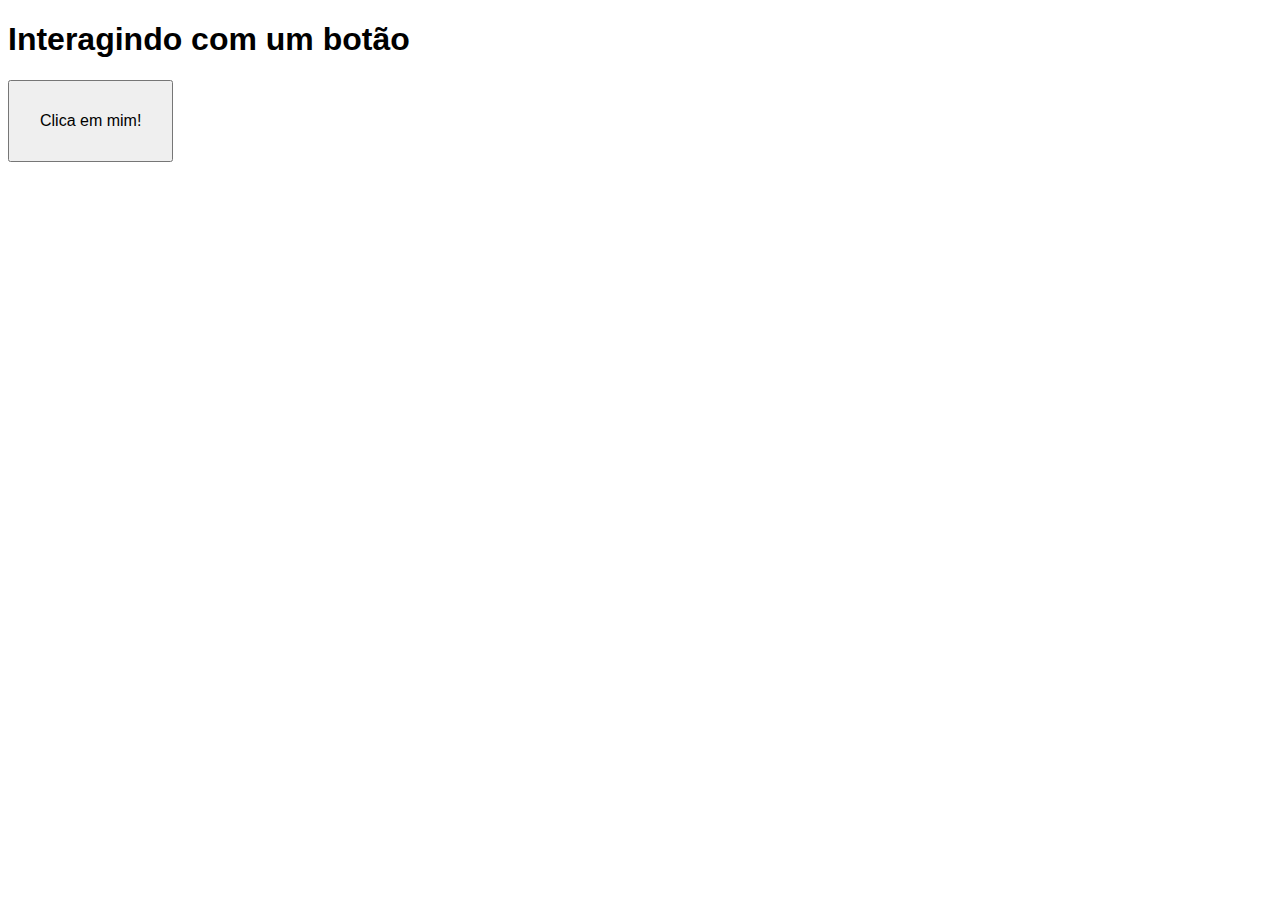
<file: JAVA/JS 1/index.html>
<!DOCTYPE html>
<html lang="pt-br">
<head>
    <meta charset="UTF-8">
    <meta http-equiv="X-UA-Compatible" content="IE=edge">
    <meta name="viewport" content="width=device-width, initial-scale=1.0">
    <title>Interação JS</title>
    <style>
        body { font: 12pt Arial; }
        button { font-size: 12pt; padding: 30px; }
    </style>
</head>
<body>
    <h1>Interagindo com um botão</h1>
    <button onclick="clicou()">Clica em mim!</button>
    <script>
        function clicou() {
            window.alert('Você clicou no botão!')
        }
    </script>
   
</body>
</html>
</file>
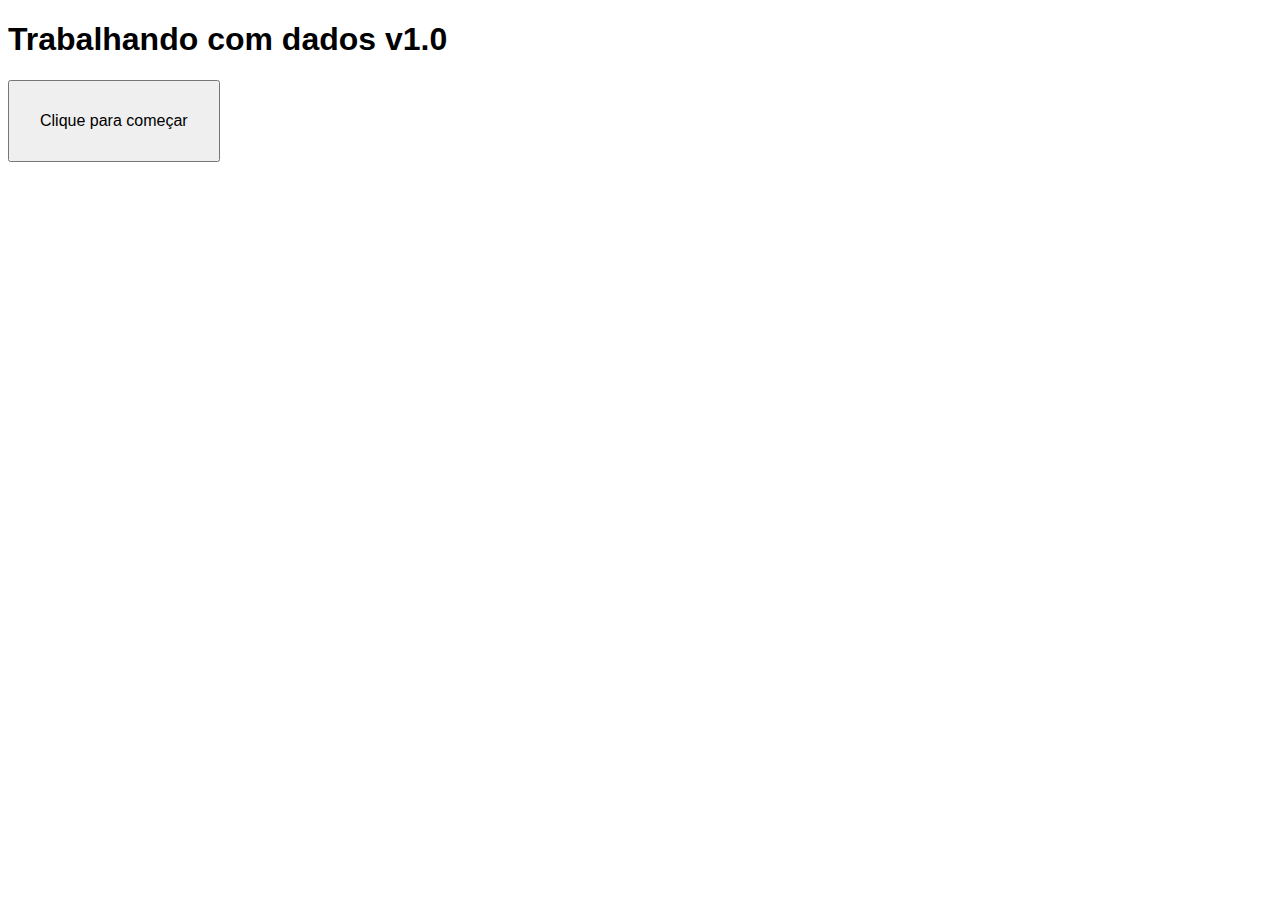
<file: JAVA/JS 2/index.html>
<!DOCTYPE html>
<html lang="pt-br">
<head>
    <meta charset="UTF-8">
    <meta name="viewport" content="width=device-width, initial-scale=1.0">
    <title>Dados com JS</title>
    <style>
        body { font: 12pt Arial; }
        button { font-size: 12pt; padding: 30px; }
    </style>
</head>
<body>
    <h1>Trabalhando com dados v1.0</h1>
    <button onclick="inicio()">Clique para começar</button>
    <script>
        function inicio() {
            let nome = window.prompt('Qual é o seu nome? ')
            window.alert(`Olá, ${nome}! É um prazer te conhecer!`)
        }
    </script>
</body>
</html>
</file>
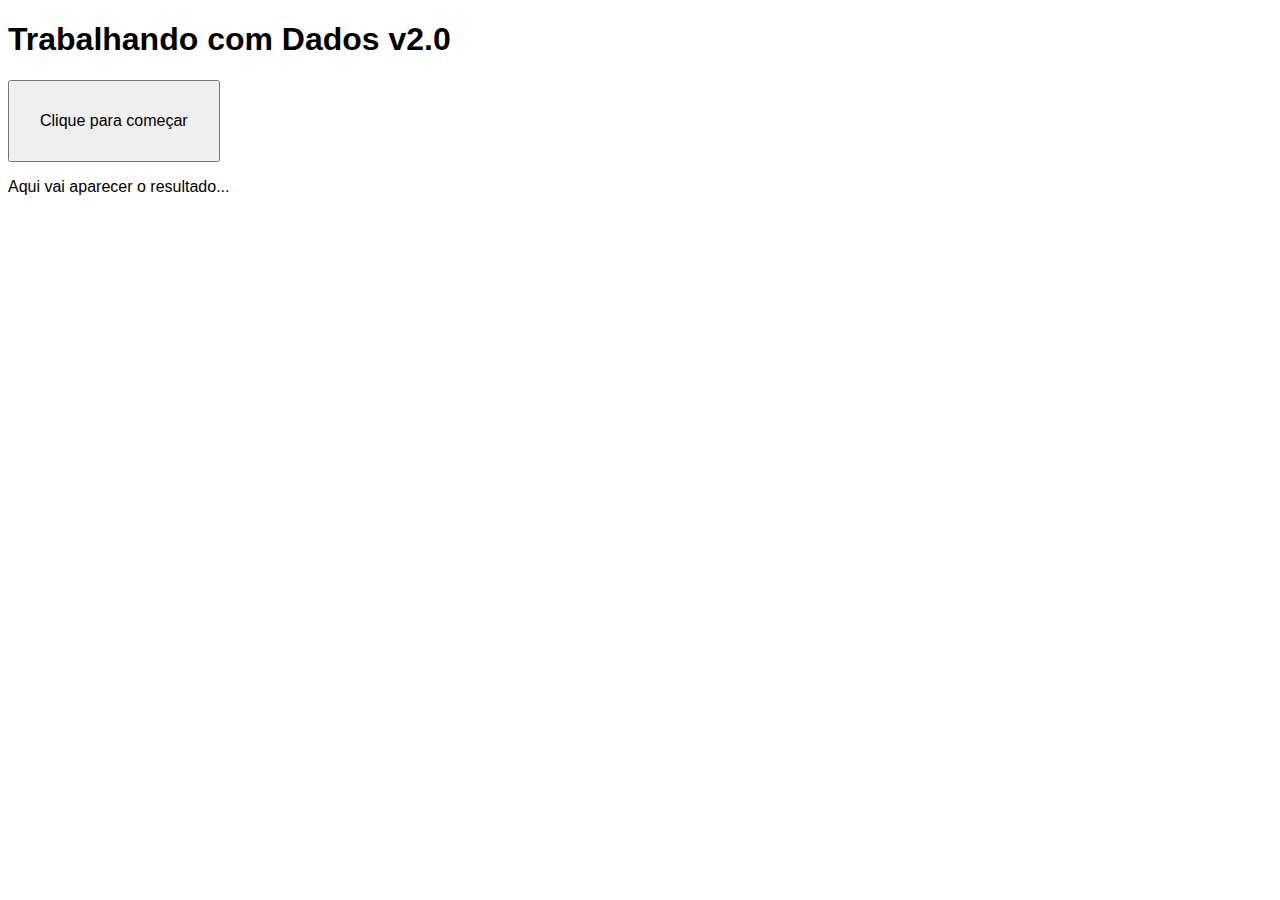
<file: JAVA/JS 3/index.html>
<!DOCTYPE html>
<html lang="pt-br">
<head>
    <meta charset="UTF-8">
    <meta name="viewport" content="width=device-width, initial-scale=1.0">
    <title>Dados com JS</title>
    <style>
        body { font: 12pt Arial; }
        button { font-size: 12pt; padding: 30px; }
       
    </style>
</head>
<body>
    <h1>Trabalhando com Dados v2.0</h1>
    <button onclick="inicio()">Clique para começar</button>
    <section id="resultado">
        <p>Aqui vai aparecer o resultado... </p>
    </section>
    <script>
        function inicio() {
            let nome = window.prompt('Qual é o seu nome?')
            let res = window.document.getElementById('resultado')
            // Também funciona com o comando abaixo
            // let res = window.document.querySelector('section#resultado')
            res.innerHTML = `<p>Olá, <strong>${nome}</strong>! É um grande prazer te conhecer! &#x1F596;`
        }
    </script><br><br><br>
    </body>
    </html>
</file>
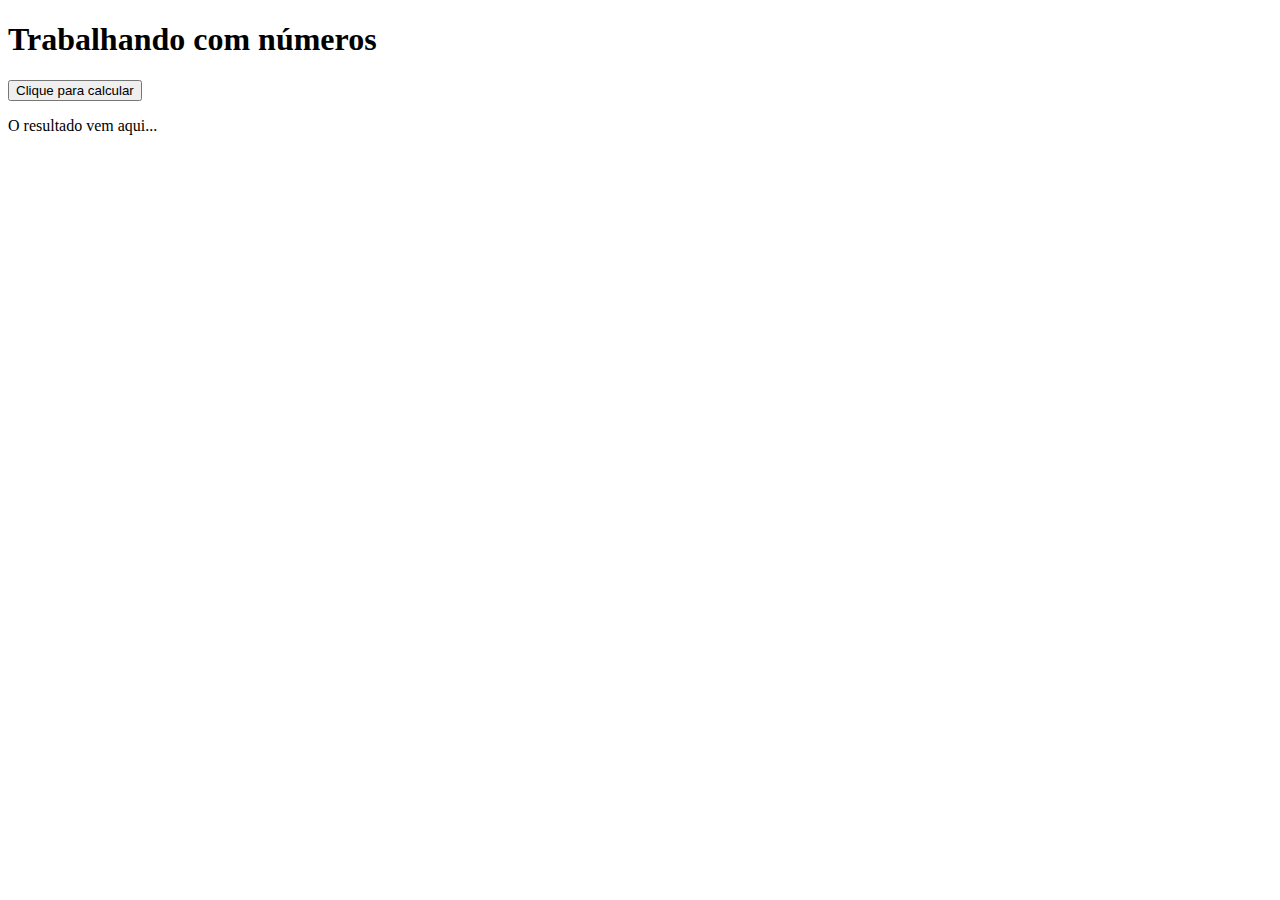
<file: JAVA/JS 4/index.html>
<!DOCTYPE html>
<html lang="en">
<head>
    <meta charset="UTF-8">
    <meta http-equiv="X-UA-Compatible" content="IE=edge">
    <meta name="viewport" content="width=device-width, initial-scale=1.0">
    <title>Document</title>
</head>
<body>
    <h1>Trabalhando com números</h1>
    <button onclick="calcular()">Clique para calcular</button>
    <section id="res">
        <p>O resultado vem aqui...</p>
    </section>

    <script>
        // O que fica aqui fora vai executar automaticamente, SEMPRE que o site for carregado
        window.alert('Seja bem-vindo(a) ao meu site!')
        // Já a função calcular() só vai executar quando o usuário pressionar o botão
        function calcular() {
            let n1 = Number(window.prompt('Digite um número: '))
            let res = document.querySelector('section#res')

            res.innerHTML = `<p>O dobro de ${n1} é ${n1*2} e a metade é ${n1/2}!</p>`
        }
    </script><br><br><br>
</body>
</html>
</file>
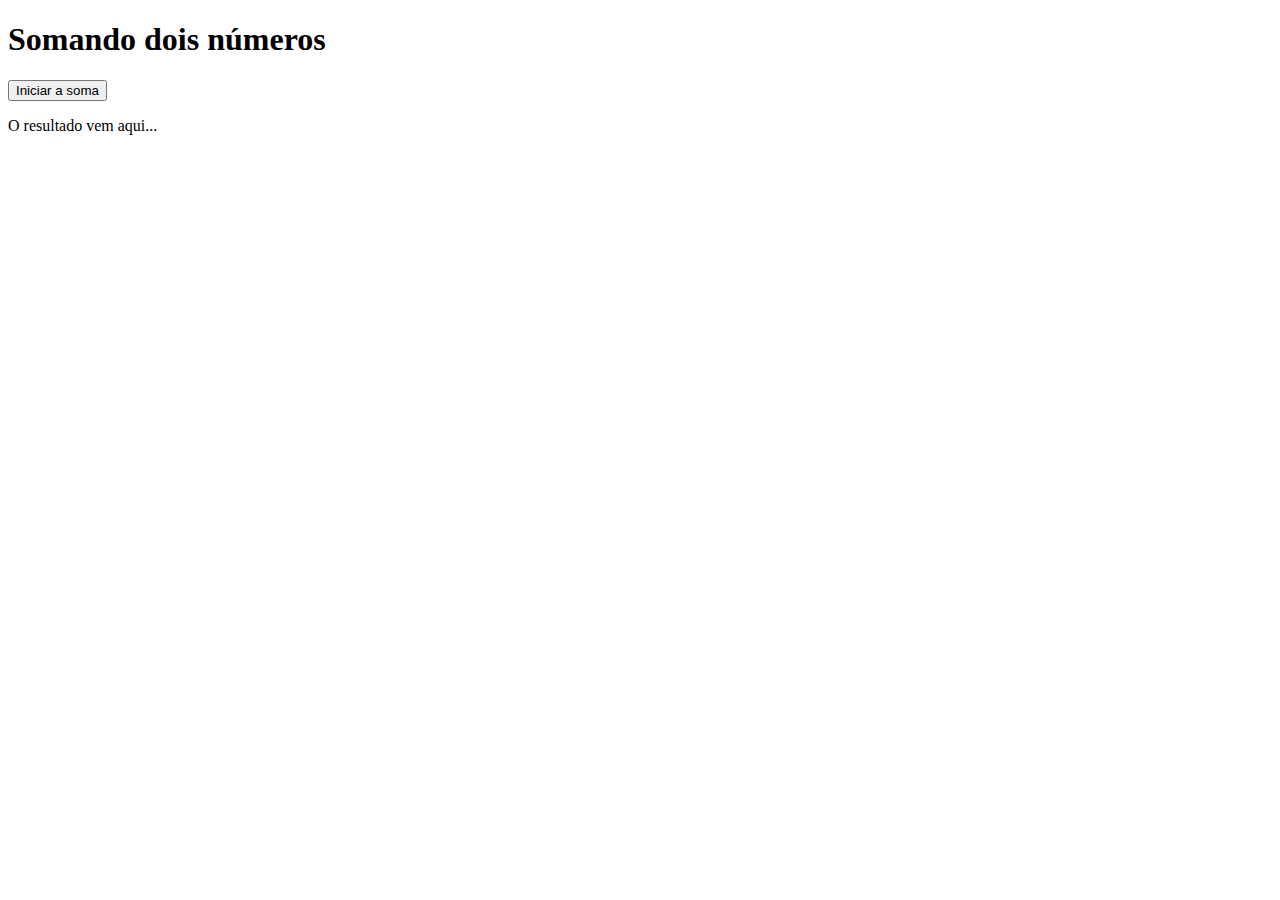
<file: JAVA/JS 5/index.html>
<!DOCTYPE html>
<html lang="en">
<head>
    <meta charset="UTF-8">
    <meta http-equiv="X-UA-Compatible" content="IE=edge">
    <meta name="viewport" content="width=device-width, initial-scale=1.0">
    <title>Document</title>
</head>
<body>
    <h1>Somando dois números</h1>
    <button onclick="somar()">Iniciar a soma</button>
    <section id="res">
        <p>O resultado vem aqui...</p>
    </section>

    <script>
   
        function somar() {
            let n1 = Number(window.prompt('Digite um número: '))
            let n2 = Number(window.prompt('Digite outro número:'))
            soma = n1 + n2

            let res = document.querySelector('section#res')
            res.innerHTML = `<p>A soma entre <mark>${n1}</mark> e <mark>${n2}</mark> é igual a <strong>${soma}</strong>!</p>`
        }
    </script>
   
</body>
</html>
</file>
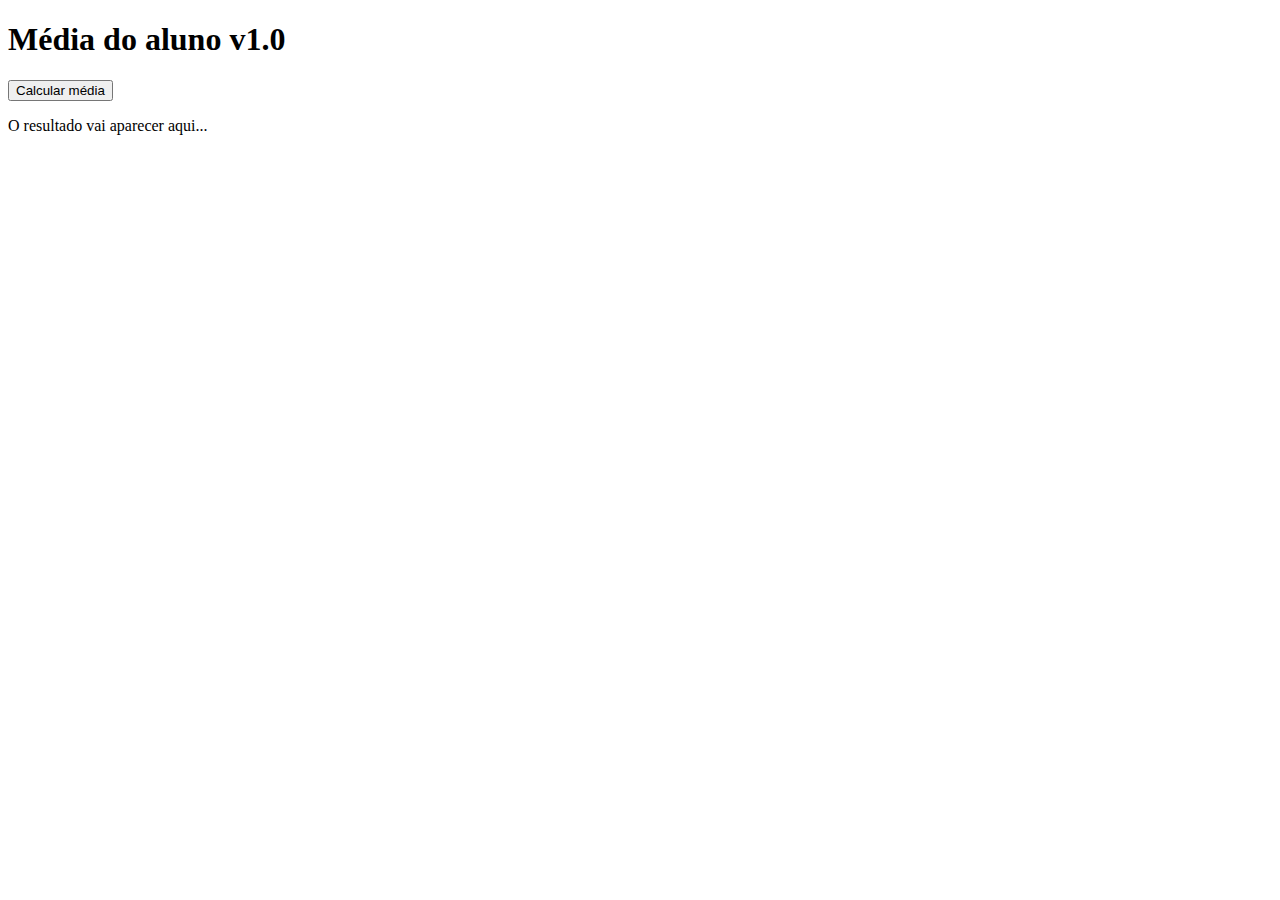
<file: JAVA/JS 6/index.html>
<!DOCTYPE html>
<html lang="en">
<head>
    <meta charset="UTF-8">
    <meta http-equiv="X-UA-Compatible" content="IE=edge">
    <meta name="viewport" content="width=device-width, initial-scale=1.0">
    <title>Document</title>
</head>
<body>
    <h1>Média do aluno v1.0</h1>
    <button onclick="media()">Calcular média</button>
    <section id="situacao">
        <p>O resultado vai aparecer aqui...</p>
    </section>

    <script>
   
        function media() {
            let nom = window.prompt('Qual é o nome do aluno?') // Já que o nome não é um número e sim letras, não é preciso colocar Number() para fazer a covnersão
            let n1 = Number(window.prompt(`Qual foi a primeira nota de ${nom}?`))
            let n2 = Number(window.prompt(`Além de ${n1}, qual foi a outra nota de ${nom}?`))
            med = (n1 + n2)/2 // Se você não colocar os parênteses para forçar a precedência, seu cálculo vai dar um resultado errado, já que a divisão será feita antes.

            let res = document.getElementById('situacao')
            res.innerHTML = `<p>Calculando a média final de <mark>${nom}</mark>.</p>`
            res.innerHTML += `<p>As notas obtidas foram <mark>${n1} e ${n2}</mark>.</p>` // O += é necessário, pois indica um pedido de "mantenha a frase anterior, adicionando essa outra frase". Se não fosse ele, a linha anterior seria apagada.
            res.innerHTML += `<p>A média final será <mark>${med}</mark>.</p>`
        }
    </script>

   
</body>
</html>
</file>
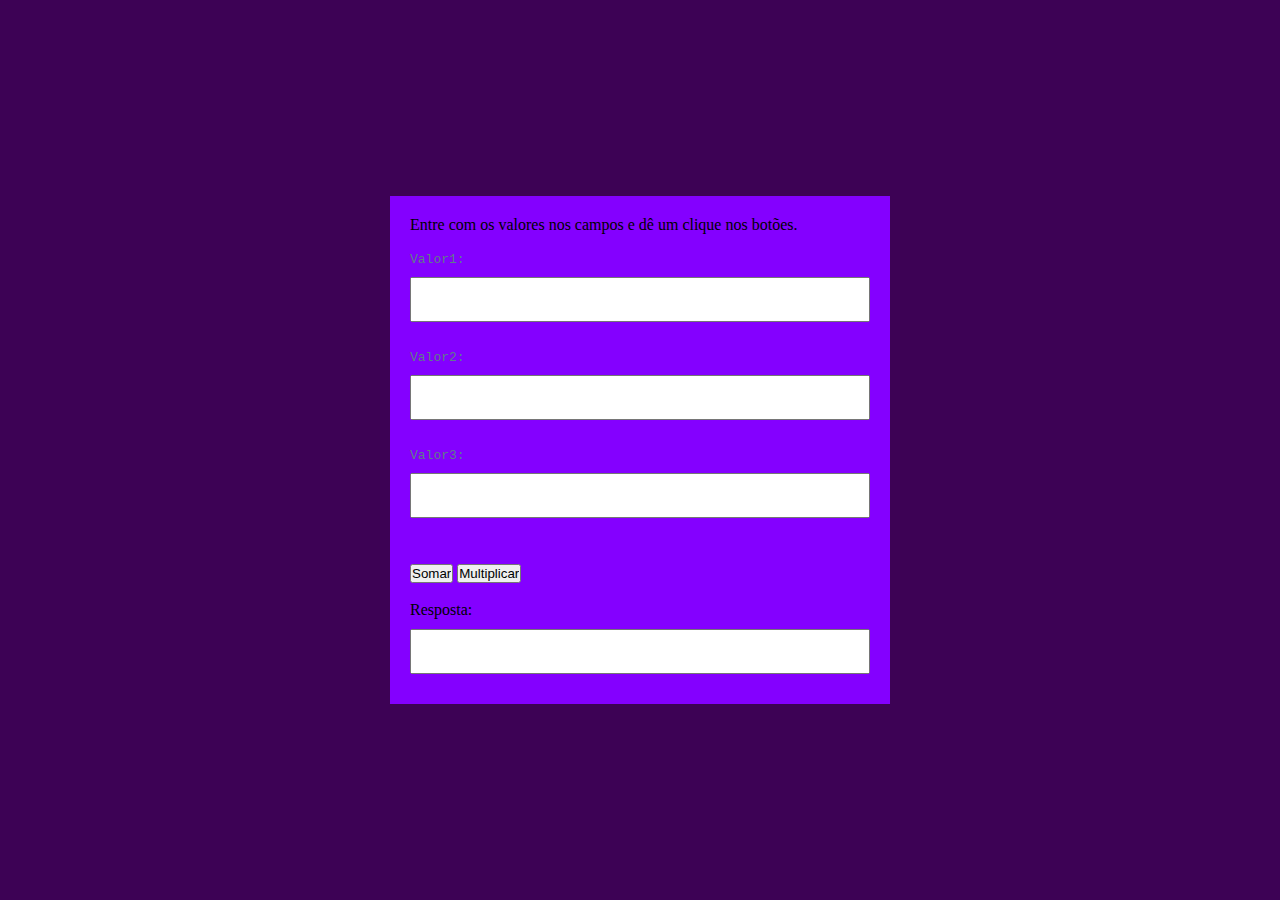
<file: JAVA/JS 7/index.html>
<!DOCTYPE html>
<html lang="en">
<head>
    <meta charset="UTF-8">
    <meta http-equiv="X-UA-Compatible" content="IE=edge">
    <meta name="viewport" content="width=device-width, initial-scale=1.0">
    <title> Exercício 12: cria 2 funções em JS que permitem somar ou multiplicar
        valores informados em 3 caixas de texto.</title>
        <link rel="stylesheet" href="style.css">
        <script>
        function soma()
        {
        x=eval(document.prova.c1.value)+eval(document.prova.c2.value)+eval(document.
        prova.c3.value);
        document.prova.c4.value=x;
        }
        function multiplica()
        {
        y=eval(document.prova.c1.value)*eval(document.prova.c2.value)*eval(document.
        prova.c3.value);
        document.prova.c4.value=y;
        }
        </script>
</head>
<body>
        <form name="prova">
            Entre com os valores nos campos e dê um clique nos botões. <br><br>
            <p>Valor1: <input type="text" name="c1" value="" size=5 maxlength=5></p><br>
           <p>Valor2: <input type="text" name="c2" value="" size=5 maxlength=5></p><br>
            <p>Valor3: <input type="text" name="c3" value="" size=5 maxlength=5></p><br>
            <br>
            <input type="button" value="Somar" onclick="soma()">
            <input type="button" value="Multiplicar" onclick="multiplica()">
            <br><br>
            Resposta: <input type="text" name="c4" value="" size=10 maxlength=0>
        </form>
        <!--
        O eval () é uma função que avalia ou executa um argumento. Se o argumento for uma
        expressão, eval () avalia a expressão. Se o argumento for uma ou mais declarações
        JavaScript, eval () executa as instruções.
        -->
   
</body>
</html>
</file>
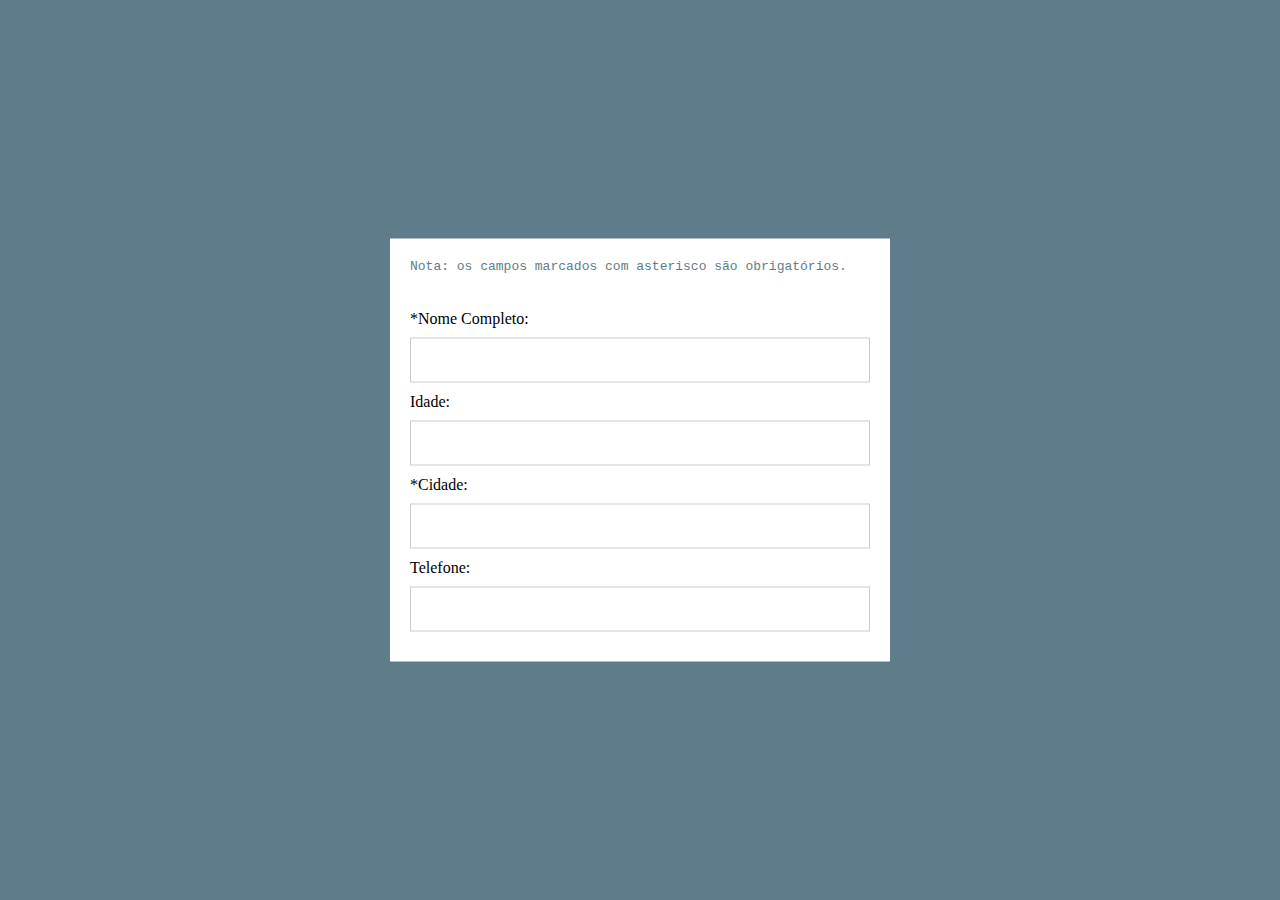
<file: JAVA/JS 8/index.html>
<!DOCTYPE html>
<html lang="en">
<head>
    <meta charset="UTF-8">
    <meta http-equiv="X-UA-Compatible" content="IE=edge">
    <meta name="viewport" content="width=device-width, initial-scale=1.0">
    <title> Exercício 13: apresenta campos para preenchimento, sendo que alguns
        são obrigatórios.</title>
        <link rel="stylesheet" href="style.css">
        <script>
            function campo_obrigatorio(x)
            {
            if(x.value=="")
            {
            alert("O campo " + x.name + " não pode ficar em branco.")
            }
            }
        </script>
</head>
<body>
       
        <form>
            <p>Nota: os campos marcados com asterisco são obrigatórios.</p> <br><br>
            *Nome Completo: <input type="text" name="nome" value="" size=30 maxlength=30
            onblur="campo_obrigatorio(this)"><br>
            Idade: <input type="text" name="idade" value="" size=5 maxlength=5><br>
            *Cidade: <input type="text" name="cidade" value="" size=20 maxlength=20
            onblur="campo_obrigatorio(this)"><br>
            Telefone: <input type="text" name="telefone" value="" size=15
            maxlength=15<br>
        </form>
   
</body>
</html>
</file>
<file: JAVA/JS 7/style.css>
*{
        margin: 0; padding: 0; box-sizing: border-box;
    }
    body{
        background-color: #3d0255;
    }
    form{
        background-color: rgb(132, 0, 255);
        max-width: 500px;
        width: 70%;
        padding: 20px;
        position: absolute;
        left: 50%;
        top: 50%;
        transform: translate(-50%, -50%);
    }
    form p{
        text-align: left;
        color: #5F7C8A;
        font-family: 'Courier New', Courier, monospace;
        font-size: small;
    }
    form input[type=text],
    form input[type=password]{
      width: 100%;
      height: 45px;
      border: 1px solidrgb(0, 0, 0);
      padding-left: 10px;
      margin: 10px 0;
     
    }
    
    form input[type=submit]:hover{
        background-color: #000000;
    }
    form input[type=text]:focus{
        outline: 0;
    }
    form input[type=password]:focus{
        outline: 0;
    }
</file>
<file: JAVA/JS 8/style.css>
*{
        margin: 0; padding: 0; box-sizing: border-box;
    }
    body{
        background-color: #5F7C8A;
    }
    form{
        background-color: white;
        max-width: 500px;
        width: 70%;
        padding: 20px;
        position: absolute;
        left: 50%;
        top: 50%;
        transform: translate(-50%, -50%);
    }
    form p{
        text-align: left;
        color: #5F7C8A;
        font-family: 'Courier New', Courier, monospace;
        font-size: small;
    }
    form input[type=text],
    form input[type=password]{
      width: 100%;
      height: 45px;
      border: 1px solid#ccc;
      padding-left: 10px;
      margin: 10px 0;
     
    }
 
    form input[type=submit]:hover{
        background-color: #4A5F6A;
    }
    form input[type=text]:focus{
        outline: 0;
    }
    form input[type=password]:focus{
        outline: 0;
    }
</file>
